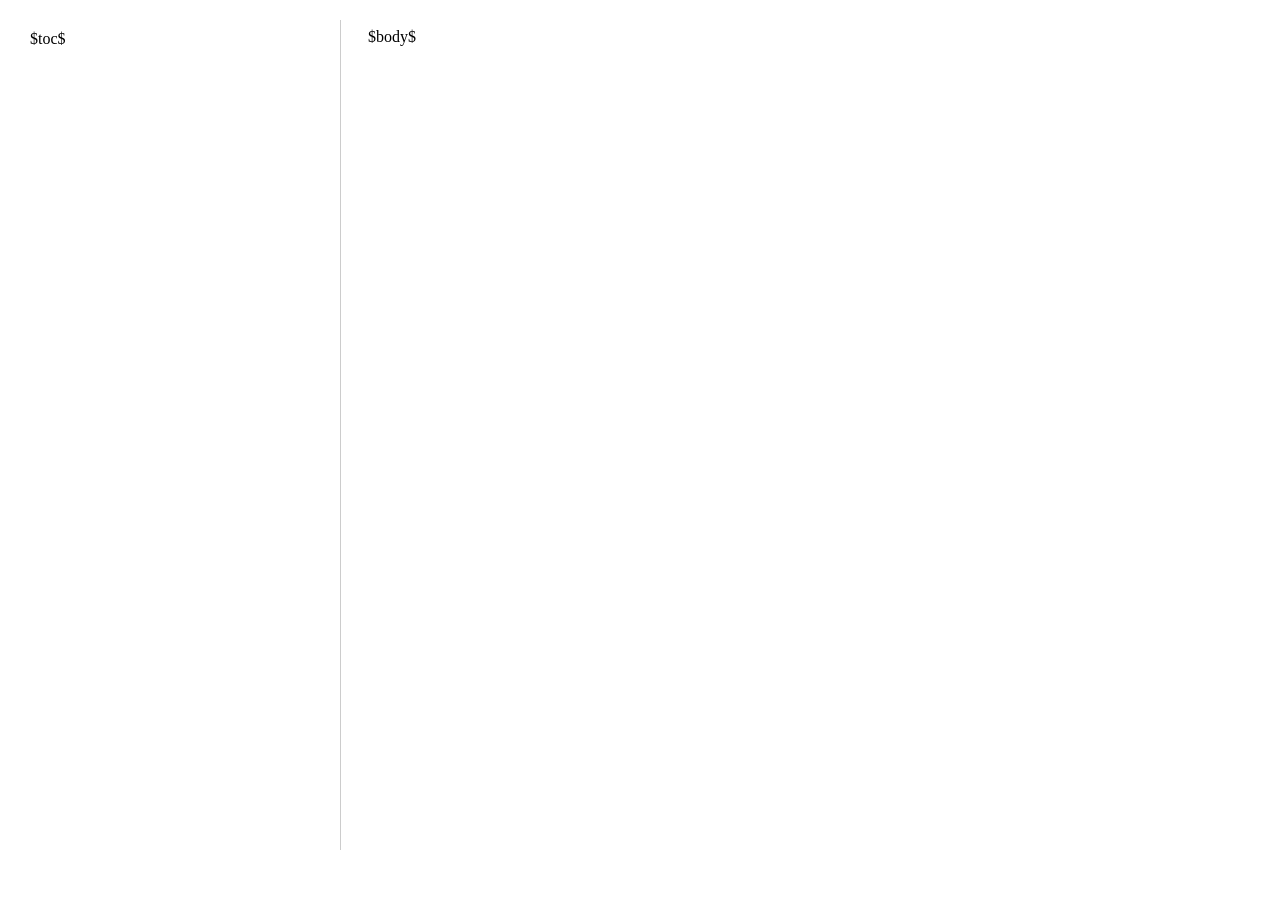
<file: books/html/template.html>
<!DOCTYPE html>
<html lang="en">

<head>
  <meta charset="UTF-8">
  <style>
    #TOC {
      position: fixed;
      left: 20px;
      top: 20px;
      width: 300px;
      height: 90vh;
      overflow-y: auto;
      border-right: 1px solid #ccc;
      padding: 10px;
    }

    #content {
      margin-left: 340px;
      padding: 20px;
    }

    /* Hide all levels below h2 by default */
    #TOC>ul>li>ul {
      display: none;
    }

    #TOC ul ul {
      display: none;
    }

    /* Indicators and styling */
    #TOC a {
      cursor: pointer;
      color: blue;
      text-decoration: none;
    }

    .show {
      display: block !important;
    }
  </style>
</head>

<body>
  <div id="TOC">$toc$</div>
  <div id="content">$body$</div>
  <script>
    // Recursive toggle for any level
    document.querySelectorAll('#TOC a').forEach(link => {
      link.addEventListener('click', (e) => {
        const subMenu = link.parentElement.querySelector('ul');
        if (subMenu) {
          e.preventDefault();
          // Close siblings at same level to keep only one open
          const parentUl = link.closest('ul');
          parentUl.querySelectorAll(':scope > li > ul').forEach(ul => {
            if (ul !== subMenu) ul.classList.remove('show');
          });
          // Toggle target
          subMenu.classList.toggle('show');
        }
      });
    });
  </script>
</body>

</html>
</file>
